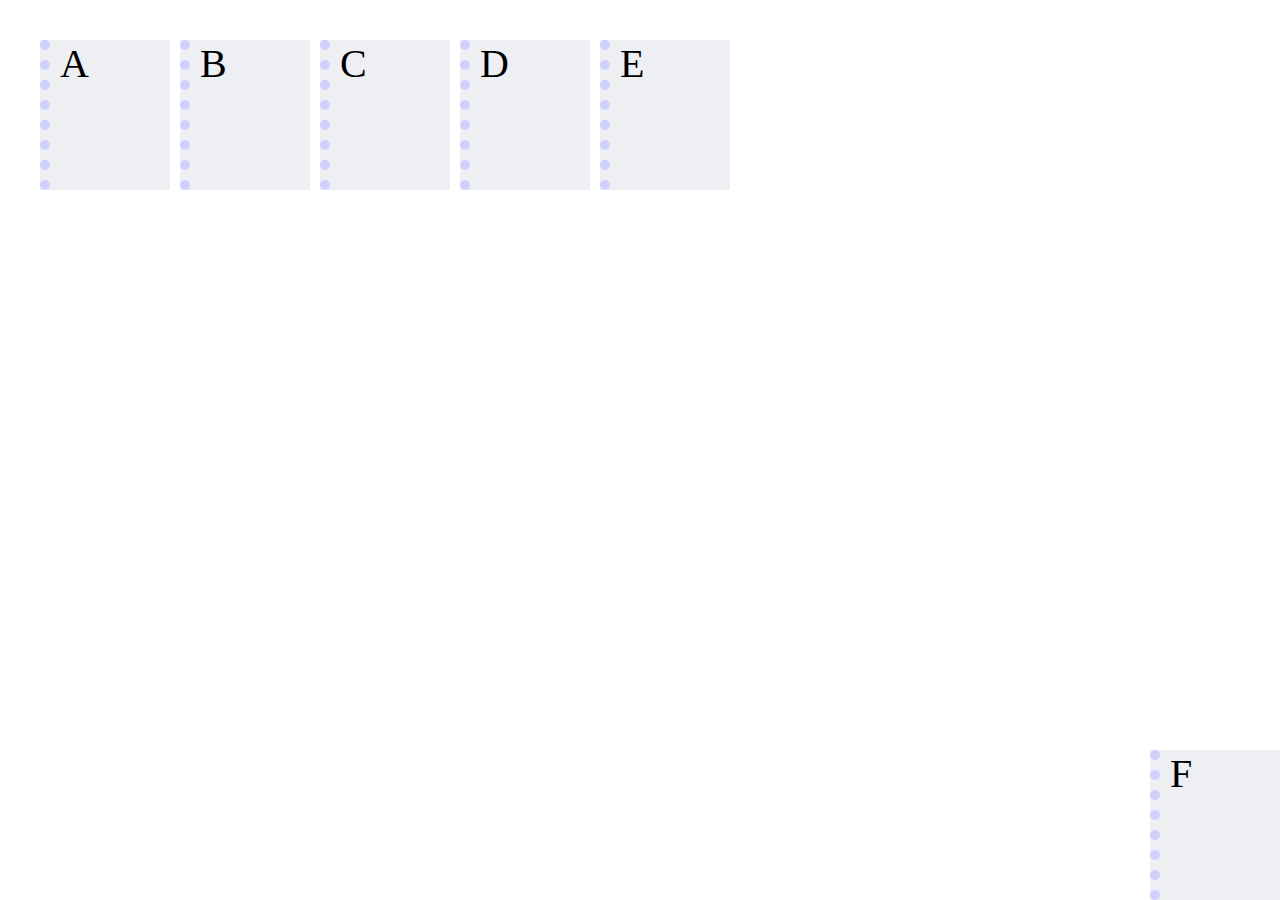
<file: project/project1/index.html>
<html>
<head>
    <link rel="stylesheet" type="text/css" href="styleB.css" />
</head>
<body>
    <div class="container">
        <div class="box">A</div>
        <div class="box">B</div>
        <div class="box">C</div>
        <div class="box">D</div>
        <div class="box">E</div>
        <div class="box1">F</div>
    </div>
</body>
</html>
</file>
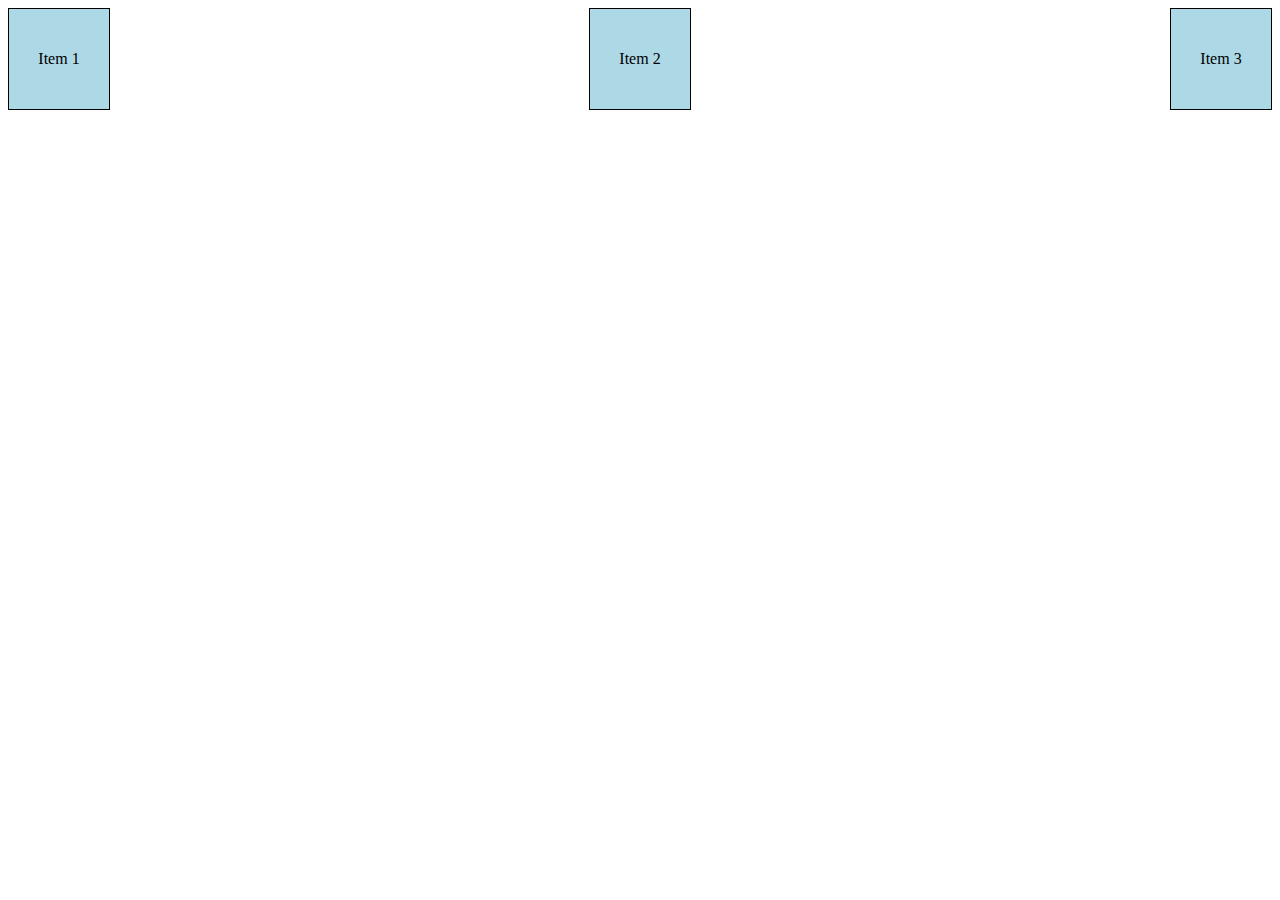
<file: 4.html>
<!DOCTYPE html>
<html lang="en">
<head>
    <meta charset="UTF-8">
    <meta name="viewport" content="width=device-width, initial-scale=1.0">
    <title>Flexbox Example</title>
    <style>
        .container {
            display: flex;  /* 将父容器设为flex布局 */
            justify-content: space-between;  /* 元素在行内均匀分布 */
        }
        .item {
            width: 100px;
            height: 100px;
            background-color: lightblue;
            text-align: center;
            line-height: 100px;
            border: 1px solid #000;
        }
    </style>
</head>
<body>
    <div class="container">
        <div class="item">Item 1</div>
        <div class="item">Item 2</div>
        <div class="item">Item 3</div>
    </div>
</body>
</html>
</file>
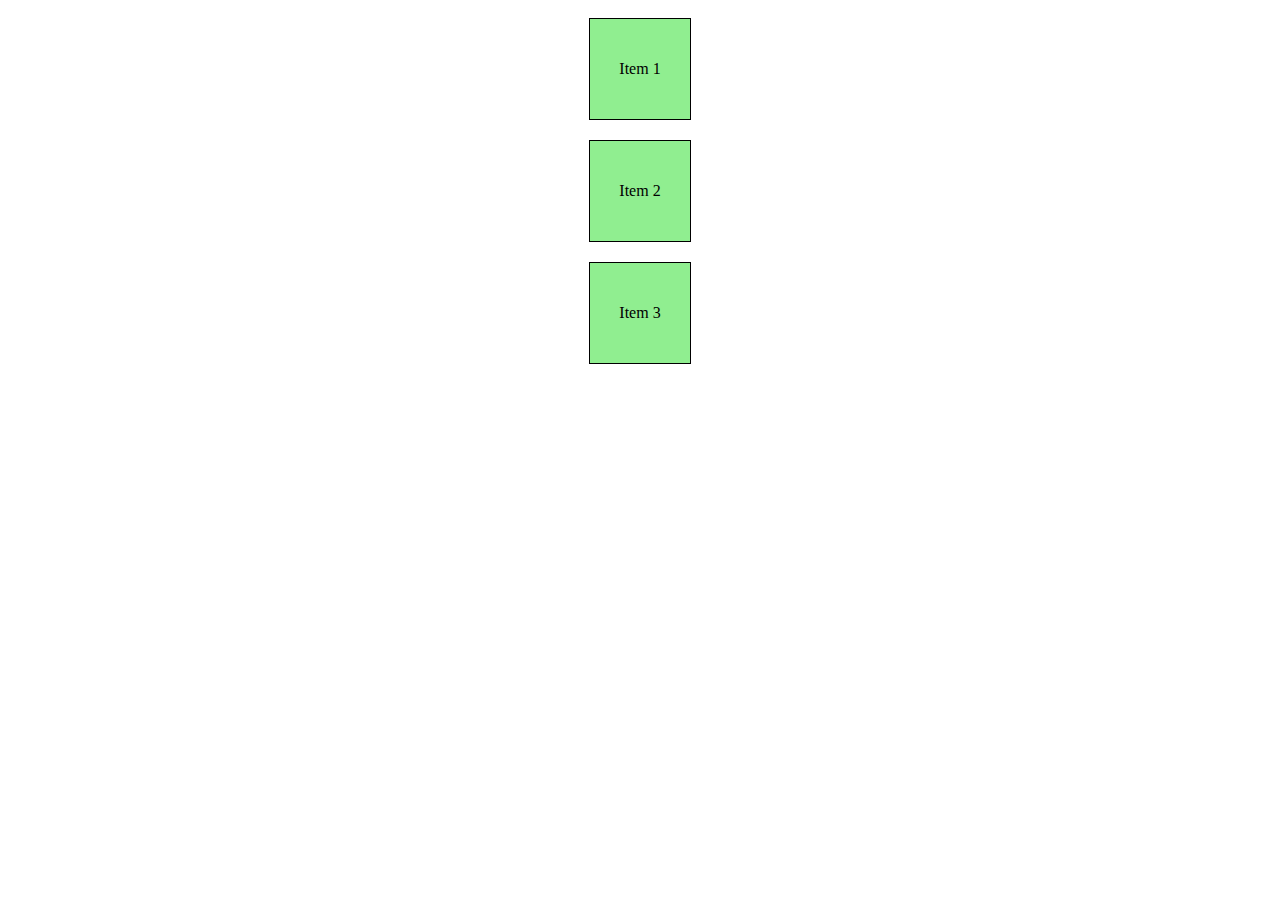
<file: 5.html>
<!DOCTYPE html>
<html lang="en">
<head>
    <meta charset="UTF-8">
    <meta name="viewport" content="width=device-width, initial-scale=1.0">
    <title>Flexbox Vertical</title>
    <style>
        .container {
            display: flex;  /* 设置容器为flex布局 */
            flex-direction: column;  /* 设置子元素按列排列 */
            align-items: center;  /* 元素在交叉轴（垂直方向）居中 */
        }
        .item {
            width: 100px;
            height: 100px;
            background-color: lightgreen;
            text-align: center;
            line-height: 100px;
            border: 1px solid #000;
            margin: 10px;
        }
    </style>
</head>
<body>
    <div class="container">
        <div class="item">Item 1</div>
        <div class="item">Item 2</div>
        <div class="item">Item 3</div>
    </div>
</body>
</html>
</file>
<file: project/project1/styleB.css>
body{
    font-family: Tahoma;
    margin: 40px;
}
.container{
    display: flex;
    flex-direction: row;
    flex-wrap: nowrap; 
    gap: 10px;
}
.box{
    display: flex;
    padding-left: 10px;
    padding-right: 10px;
    border-left: 10px dotted  #D0D0FF ;
    height: 150px;
    width: 100px;
    align-items:flex-start;
    background-color:#eeeff2;
    font-size: 40px;
    position: relative;
}
.box1{
    display: flex;
    padding-left: 10px;
    padding-right: 10px;
    border-left: 10px dotted  #D0D0FF ;
    height: 150px;
    width: 100px;
    align-items:flex-start;
    background-color:#eeeff2;
    font-size: 40px;
    position: absolute;
    right: 0;
    bottom: 0;
}
.box:hover{
    cursor: pointer;
    background-color: yellow;
    color:goldenrod;
}
.box1:hover{
    cursor: pointer;
    background-color: yellow;
    color:goldenrod;
    bottom:0;
    right:0;
}
</file>
